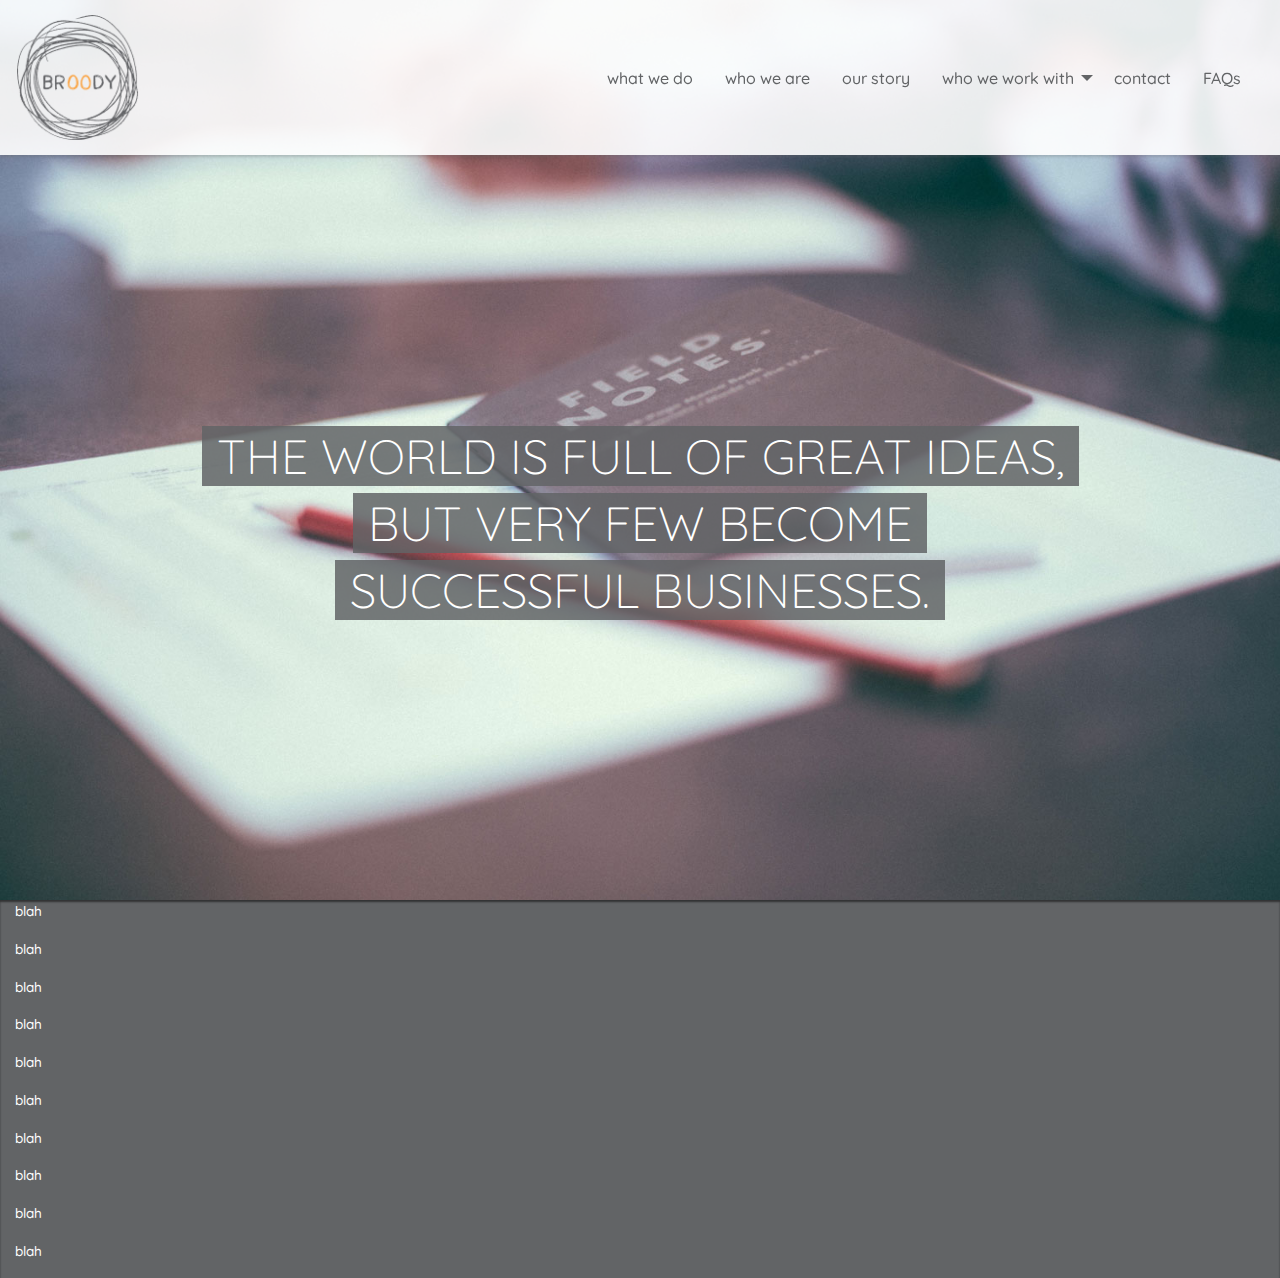
<file: index.html>
<!doctype html>
<html class="no-js" lang="en" dir="ltr">
<head>
<meta charset="utf-8">
<meta http-equiv="x-ua-compatible" content="ie=edge">
<meta name="viewport" content="width=device-width, initial-scale=1.0">
<title>Foundation for Sites</title>
<link rel="stylesheet" href="css/foundation.css">
<link rel="stylesheet" href="https://cdnjs.cloudflare.com/ajax/libs/animate.css/3.5.2/animate.min.css">
<link rel="stylesheet" href="css/app.css">
</head>
<body>
<div class="off-canvas-wrapper">
	<div class="off-canvas position-left" id="broodyMenu" data-off-canvas>

	</div>
	<div class="off-canvas-content" data-off-canvas-content>
		<div class="container">
			<div class="title-bar" data-responsive-toggle="broodyMenu" data-hide-for="medium">
				<button class="menu-icon" type="button" data-toggle="broodyMenu"></button>
				<div class="title-bar-title">Menu</div>
			</div>
			<div class="row expanded align-middle" id="topBar">
				<div class="small-2 columns logo">
					<img src="img/logo.png" alt="logo" width="125" height="125">
				</div>
				<div class="small-10 columns">
					<div class="top-bar" id="responsive-menu">
						<div class="top-bar-right">
							<ul class="dropdown menu hover-underline-menu" data-dropdown-menu role="navigation" itemscope itemtype="http://schema.org/SiteNavigationElement" data-menu-underline-from-center>
								<li><a href="wwd.html">what we do</a></li>
								<li><a href="#0">who we are</a></li>
								<li><a href="#0">our story</a></li>
								<li class="has-submenu"><a href="#0">who we work with</a>
									<ul class="submenu menu vertical" data-submenu>
										<li><a href="#0">Entrepreneurs</a></li>
										<li><a href="#0">Operators</a></li>
										<li><a href="#0">Investors</a></li>
									</ul>
								</li>
								<li><a href="#0">contact</a></li>
								<li><a href="#0">FAQs</a></li>
							</ul>
						</div>
					</div>
				</div>
			</div>
			<div class="row expanded align-middle" style="background: url(img/helloquence-61190.jpg); background-size: cover;" id="homePage">
				<div class="small-12">
					<div class="row">
						<div class="small-12">
							<h1 class="primo animated zoomIn"><span>THE WORLD IS FULL OF GREAT IDEAS, </span><br><span> BUT VERY FEW BECOME </span><br> <span>SUCCESSFUL BUSINESSES.</span></h1>
						</div>
					</div>
				</div>
			</div>
			<div class="row expanded" id="footer">
				<div class="small-12 columns">
					<p>blah</p>
					<p>blah</p>
					<p>blah</p>
					<p>blah</p>
					<p>blah</p>
					<p>blah</p>
					<p>blah</p>
					<p>blah</p>
					<p>blah</p>
					<p>blah</p>
				</div>
			</div>
		</div>
	</div>
</div>
<script src="js/vendor/jquery.js"></script>
<script src="js/vendor/what-input.js"></script>
<script src="js/vendor/foundation.js"></script>
<script src="js/app.js"></script>
</body>
</html>
</file>
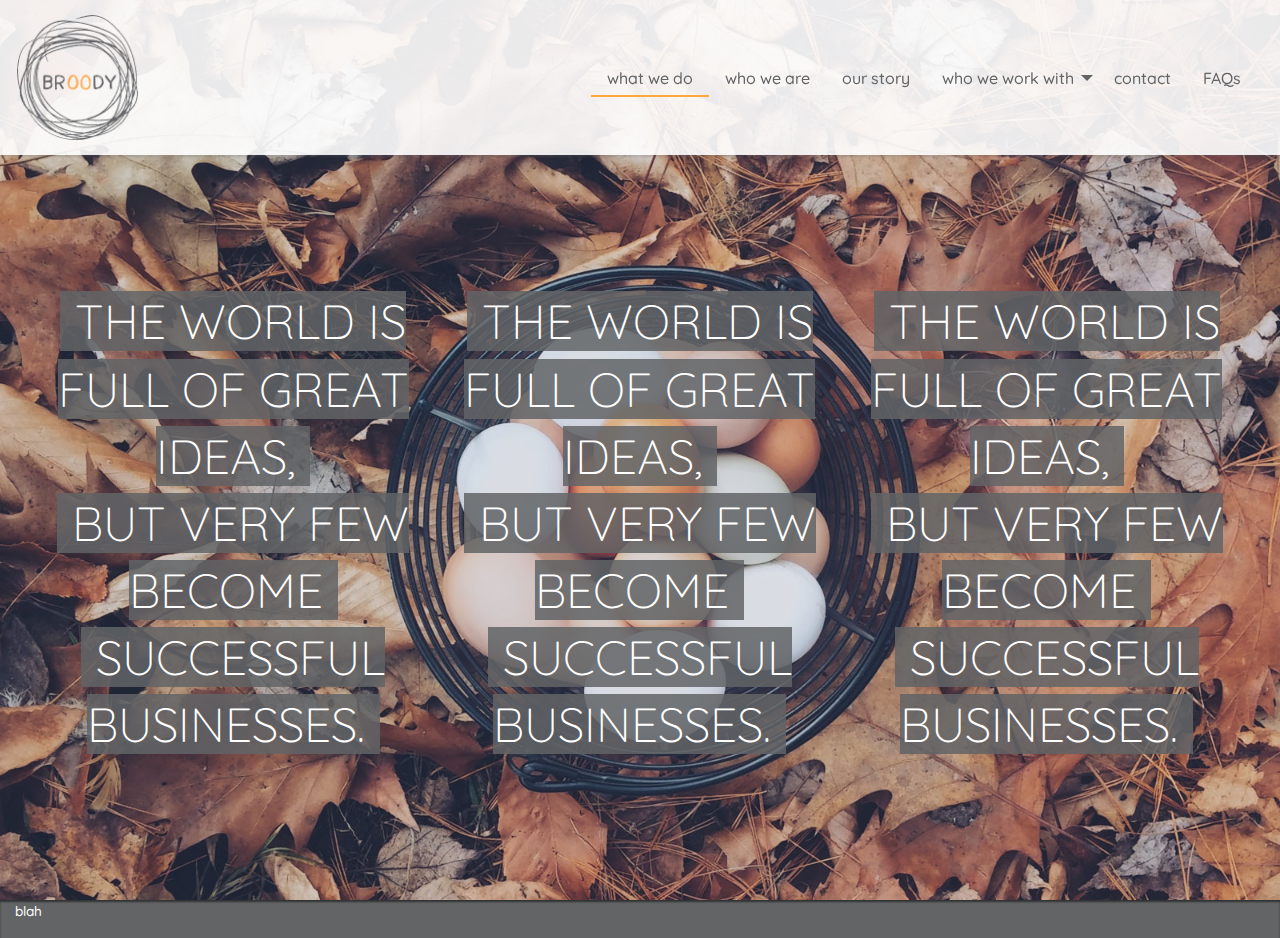
<file: wwd.html>
<!doctype html>
<html class="no-js" lang="en" dir="ltr">
<head>
<meta charset="utf-8">
<meta http-equiv="x-ua-compatible" content="ie=edge">
<meta name="viewport" content="width=device-width, initial-scale=1.0">
<title>Foundation for Sites</title>
<link rel="stylesheet" href="css/foundation.css">
<link rel="stylesheet" href="https://cdnjs.cloudflare.com/ajax/libs/animate.css/3.5.2/animate.min.css">
<link rel="stylesheet" href="css/app.css">
</head>
<body>
<div class="off-canvas-wrapper">
	<div class="off-canvas position-left" id="broodyMenu" data-off-canvas>

	</div>
	<div class="off-canvas-content" data-off-canvas-content>
		<div class="container">
			<div class="title-bar" data-responsive-toggle="broodyMenu" data-hide-for="medium">
				<button class="menu-icon" type="button" data-toggle="broodyMenu"></button>
				<div class="title-bar-title">Menu</div>
			</div>
			<div class="row expanded align-middle" id="topBar">
				<div class="small-2 columns logo">
					<img src="img/logo.png" alt="logo" width="125" height="125">
				</div>
				<div class="small-10 columns">
					<div class="top-bar" id="responsive-menu">
						<div class="top-bar-right">
							<ul class="dropdown menu hover-underline-menu" data-dropdown-menu role="navigation" itemscope itemtype="http://schema.org/SiteNavigationElement" data-menu-underline-from-center>
								<li class="current-menu-item"><a href="wwd.html">what we do</a></li>
								<li><a href="#0">who we are</a></li>
								<li><a href="#0">our story</a></li>
								<li class="has-submenu"><a href="#0">who we work with</a>
									<ul class="submenu menu vertical" data-submenu>
										<li><a href="#0">Entrepreneurs</a></li>
										<li><a href="#0">Operators</a></li>
										<li><a href="#0">Investors</a></li>
									</ul>
								</li>
								<li><a href="#0">contact</a></li>
								<li><a href="#0">FAQs</a></li>
							</ul>
						</div>
					</div>
				</div>
			</div>
			<div class="row expanded align-middle" style="background: url(img/nest_leaves.jpg); background-size: cover;" id="homePage">
				<div class="small-4">
					<div class="row">
						<div class="small-12 animated fadeInUp">
							<h1 class="primo"><span>THE WORLD IS FULL OF GREAT IDEAS, </span><br><span> BUT VERY FEW BECOME </span><br> <span>SUCCESSFUL BUSINESSES.</span></h1>
						</div>
					</div>
				</div>
				<div class="small-4">
					<div class="row">
						<div class="small-12 animated fadeInUp">
							<h1 class="primo"><span>THE WORLD IS FULL OF GREAT IDEAS, </span><br><span> BUT VERY FEW BECOME </span><br> <span>SUCCESSFUL BUSINESSES.</span></h1>
						</div>
					</div>
				</div>
				<div class="small-4">
					<div class="row">
						<div class="small-12 animated fadeInUp">
							<h1 class="primo"><span>THE WORLD IS FULL OF GREAT IDEAS, </span><br><span> BUT VERY FEW BECOME </span><br> <span>SUCCESSFUL BUSINESSES.</span></h1>
						</div>
					</div>
				</div>
			</div>
			<div class="row expanded" id="footer">
				<div class="small-12 columns">
					<p>blah</p>
				</div>
			</div>
		</div>
	</div>
</div>
<script src="js/vendor/jquery.js"></script>
<script src="js/vendor/what-input.js"></script>
<script src="js/vendor/foundation.js"></script>
<script src="js/app.js"></script>
</body>
</html>
</file>
<file: css/app.css>
@import url('https://fonts.googleapis.com/css?family=Quicksand:300,500,700&subset=latin-ext');
html, body {
	height: 100%;
}
body {
	font-family: 'Quicksand', sans-serif;
	font-weight: 500;
}
h1, h2, h3, h4, h5, h6 {
	font-family: 'Quicksand', sans-serif;
}
h1, h3, h5 {
	color: #fbaa3a;
	font-weight: 700;
}
h2, h4, h6 {
	color: #626466;
	font-weight: 700;
}
#topBar {
	box-shadow: 0 2px 2px rgba(98,100,102,.25);
	position: fixed;
	top:0;
	left: 0;
	width: 100%;
	z-index: 1002;
	background: rgba(255,255,255,0.9);
	max-height: 155px;
	transition: all 0.5s ease-in-out
}
.logo img {
	transition: all 0.2s ease-in-out;
}
.closed #topBar {
	max-height: 80px;
}
.closed #topBar .logo img {
	width: 70px;
	height: auto;
}
.logo {
	padding: 0.9375rem;
}
.top-bar, .top-bar ul {
	background: transparent;
}
.top-bar a, .dropdown.menu > li.is-dropdown-submenu-parent > a::after {
	color: #626466;
	border-color: #626466 transparent transparent;
}
.hover-underline-menu li a:hover {
	text-decoration: none;
}
.hover-underline-menu .underline-from-center {
  position: relative;
}

.hover-underline-menu .underline-from-center::after {
  content: "";
  position: absolute;
  top: calc(100% - 0.125rem);
  border-bottom: 0.125rem solid #fbaa3a;
  left: 50%;
  right: 50%;
  transition: all 0.5s ease;
}
.hover-underline-menu .current-menu-item.underline-from-center::after {
  content: "";
  position: absolute;
  top: calc(100% - 0.125rem);
  border-bottom: 0.125rem solid #fbaa3a;
  left: 0;
  right: 0;
  transition: all 0.5s ease;
}
.hover-underline-menu .underline-from-center:hover::after {
  left: 0;
  right: 0;
  transition: all 0.5s ease;
}
#homePage {
	height: 100vh;
	padding: 155px 1.875rem 0;
}
h1.primo {
	font-weight: 300;
	text-align: center;
}
h1.primo span {
	padding: 0 0.9375rem;
	color: #fff;
	background: rgba(98,100,102,0.85);
}
#footer {
	background: #626466;
	color: #fff;
	box-shadow: inset 0 2px 2px rgba(0,0,0,0.5);
	font-size: 85%;
}
@media screen and (max-width: 40em) {
	#topBar {
		display: none;
	}
	#homePage {
		height: 100vh;
		padding: 1.875rem;
	}
}
</file>
